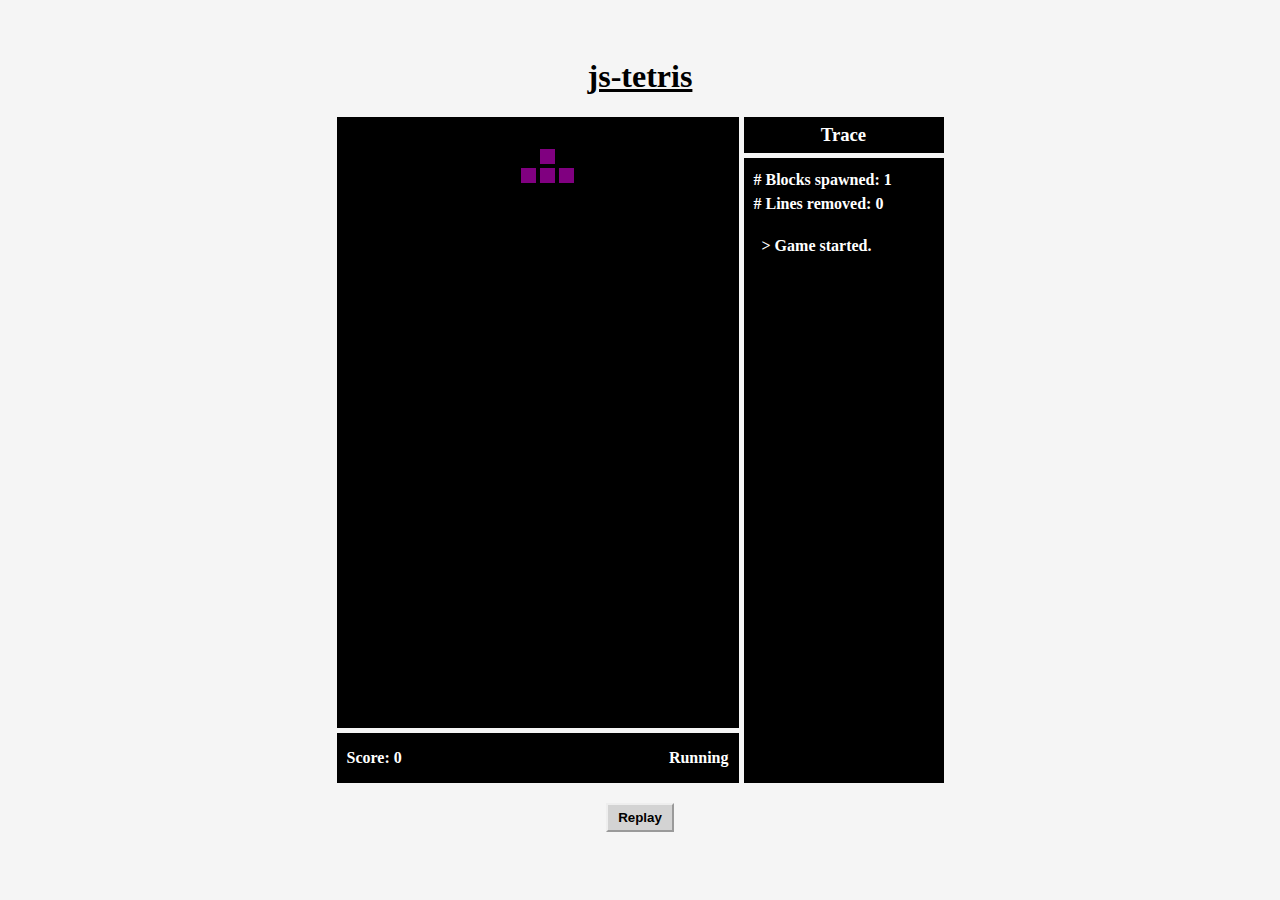
<file: index.html>
<!DOCTYPE html>
<html lang="en">
<head>
    <meta charset="UTF-8">
    <meta name="viewport" content="width=device-width, initial-scale=1.0">
    <title>js-tetris</title>
    <link rel="stylesheet" type="text/css" href="style.css"/>
    <script src="game.js"></script>
</head>
<body>
    <div id="main-panel">
        <h1 id="title">js-tetris</h1>
        <div id="game-container">
            <div id="game-container-body">
                <div id="panel"></div>
                <div id="result">
                    <p>Score: <span id="execution-score">0</span></p>
                    <p id="execution-message"></p>
                    <p id="execution-status">Stopped</p>
                </div>
            </div>
            <div id="game-container-r-sidebar">
                <div id="r-sidebar-title">
                    <h3>Trace</h3>
                </div>
                <div id="r-sidebar-body">
                    
                </div>
            </div>
        </div>
        <div>
            <button id="replay-button" onclick="start_game()">Replay</button>
        </div>
    </div>
</body>
</html>
</file>
<file: style.css>
html, body {
    height: 100%;
    margin: 0px;
}

#main-panel{
    height: 100%;
    display: flex;
    flex-direction: column;
    align-items: center;
    justify-content: center;
    background-color: whitesmoke;
}

#title {
    text-decoration: underline;
    margin-top: 10px;
}

#replay-button {
    margin: 20px;
    padding: 5px;
    padding-left: 10px;
    padding-right: 10px;
    border: 2px outset;
    background-color: lightgray;
    cursor: pointer;
    font-weight: bold;
}

.block-fragment {
    width: 15px;
    height: 15px;
}

.debug-text {
    color: black !important;
    visibility: visible !important;
    background-color: aliceblue;
    text-align: center;
}

.void {
    visibility: hidden;
}

#game-container {
    display: flex;
    flex-direction: row;
}

#game-container-body {
    display: flex;
    flex-direction: column;
    width: fit-content;
}

#game-container-r-sidebar {
    display: flex;
    width: 200px;
    margin-left: 5px;
    flex-direction: column;
}

#r-sidebar-title {
    background-color: black;
    color: white;
    margin-bottom: 5px;
    text-align: center;
}

#r-sidebar-title h3 {
    margin: 7px;
}

.trace {
    color: white;
    font-weight: bold;
    margin-top: 3px;
    margin-bottom: 3px;
}

#r-sidebar-body {
    background-color: black;
    flex: 1 1 auto;
    height: 0px;
    display: flex;
    flex-direction: column;
    padding: 10px;
    overflow-y: scroll;
}

#panel {
    color: white;
    background-color: black;
    display: inline-block;
    padding: 10px;
    user-select: none;
}

#result {
    display: flex;
    justify-content: space-between;
    background-color: black;
    font-weight: bold;
    color: white;
    margin-top: 5px;
    padding-left: 10px;
    padding-right: 10px;
    user-select: none;
}

.dynamic-element {
    font-weight: bold;
    color: red;
    background-color: red;
}

.color-2 {
    font-weight: bold;
    color: blue;
    background-color: blue;
}

.color-3 {
    font-weight: bold;
    color: green;
    background-color: green;
}

.color-4 {
    font-weight: bold;
    color: red;
    background-color: red;
}

.color-5 {
    font-weight: bold;
    color: yellow;
    background-color: yellow;
}

.color-6 {
    font-weight: bold;
    color: purple;
    background-color: purple;
}

.color-7 {
    font-weight: bold;
    color: orange;
    background-color: orange;
}

.color-8 {
    font-weight: bold;
    color: deeppink;
    background-color: deeppink;
}

.color-9 {
    font-weight: bold;
    color: cyan;
    background-color: cyan;
}

::-webkit-scrollbar {
    width: 10px;
}
  
::-webkit-scrollbar-track {
    background: black; 
}

::-webkit-scrollbar-thumb {
    background: gainsboro; 
}

::-webkit-scrollbar-thumb:hover {
    background: darkgrey; 
}
</file>
